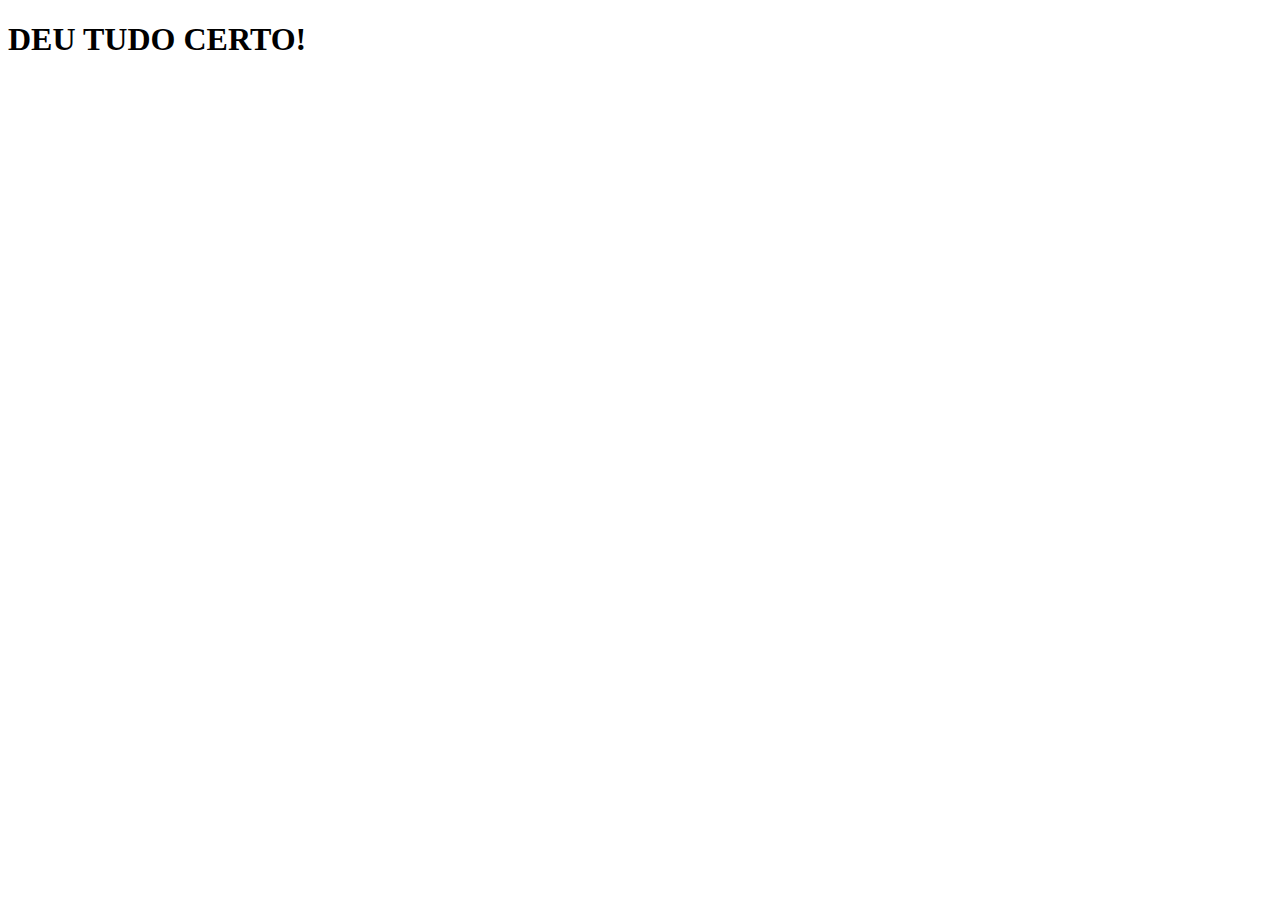
<file: student/templates/painel.html>
<!DOCTYPE html>
<html lang="en">
<head>
     <meta charset="UTF-8">
     <meta http-equiv="X-UA-Compatible" content="IE=edge">
     <meta name="viewport" content="width=device-width, initial-scale=1.0">
     <title>Document</title>
</head>
<body>
     <h1>DEU TUDO CERTO!</h1>
</body>
</html>
</file>
